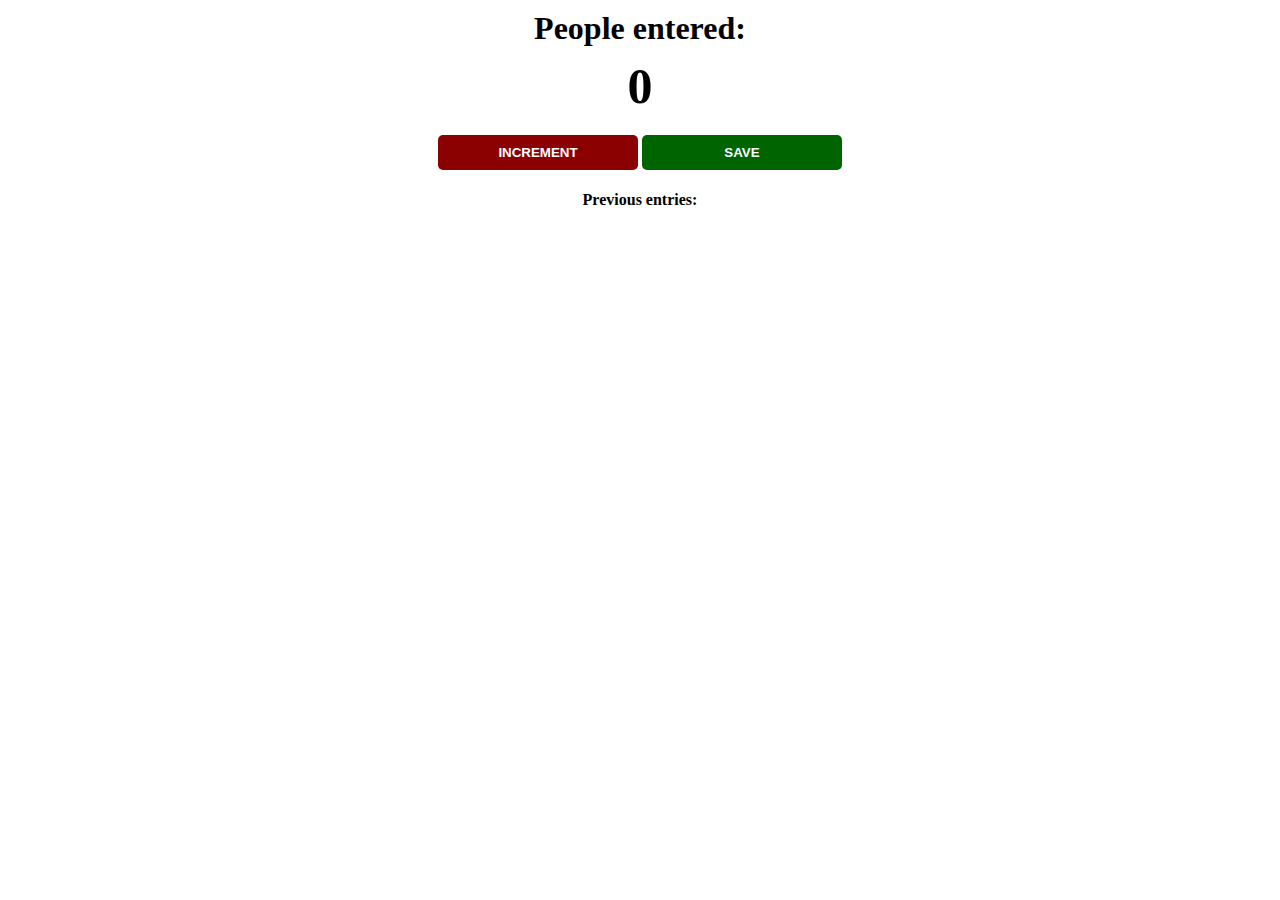
<file: counter/index.html>
<html>
	<head>
		<link rel="stylesheet" href="index.css">
	</head>
	<body>
		<h1>People entered:</h1>
		<h2 id="count-el">0</h2>
		
		<button id="increment-btn" onclick="increment()">INCREMENT</button>
		
		<button id="save-btn" onclick="save()">SAVE</button>
		
		<p id="save-el" onclick="save()">Previous entries: </p>
		
		<script src="index.js"></script>
		
	</body>

</html>
</file>
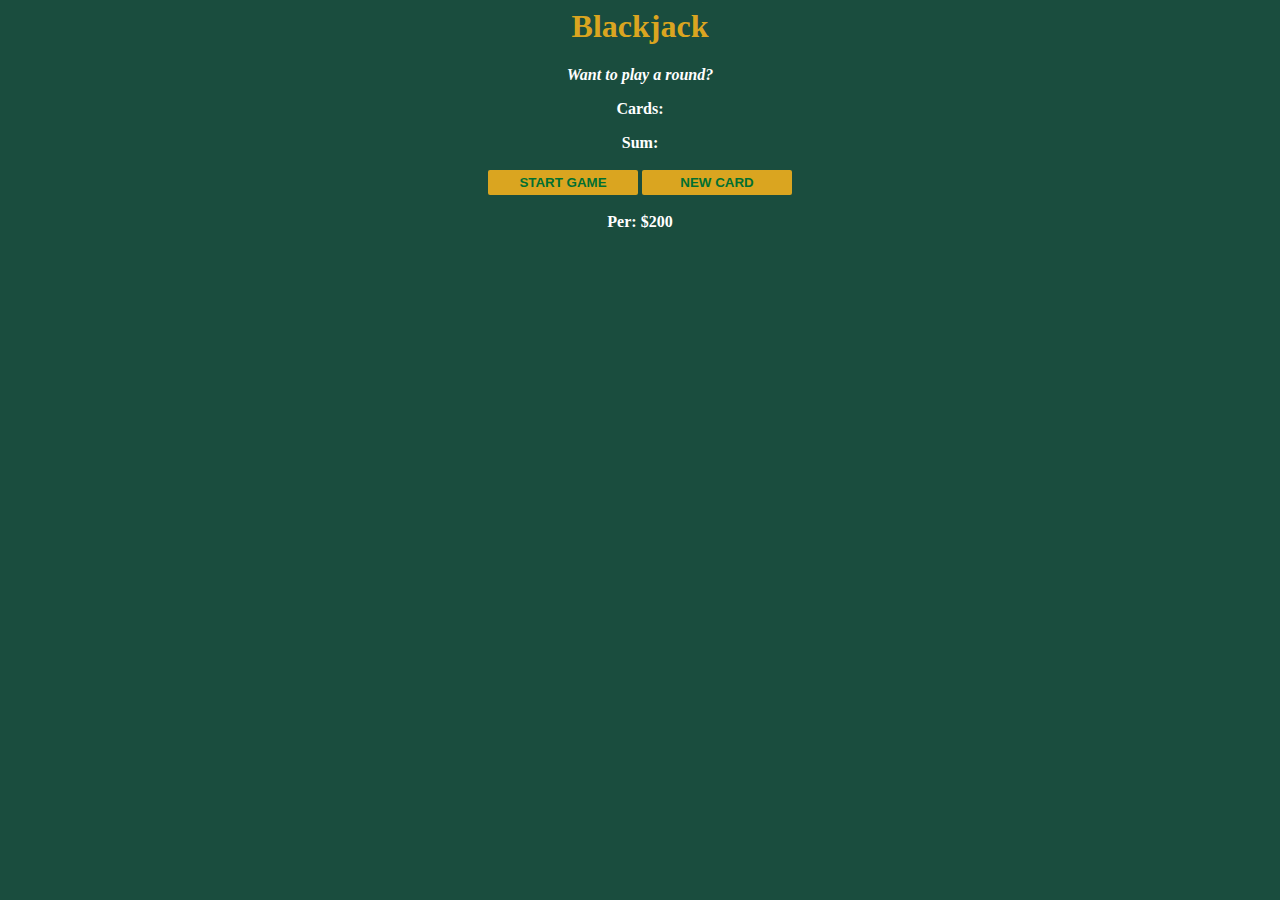
<file: black jack/bljack.html>
<html>
	<head>
		<link rel="stylesheet" href="bljack.css">
	</head>
	<body>
		<h1>Blackjack</h1>
		<p id="message-el">Want to play a round?</p>
		<p id="cards-el">Cards:</p>
		<p id="sum-el" class="sum-el">Sum:</p>
		
		<button onclick="startGame()">START GAME</button>
		<button onclick="newCard()">NEW CARD</button>
		
		<p id="player-el"></p>
		
		<script src="bljack.js"></script>
	</body>

</html>
</file>
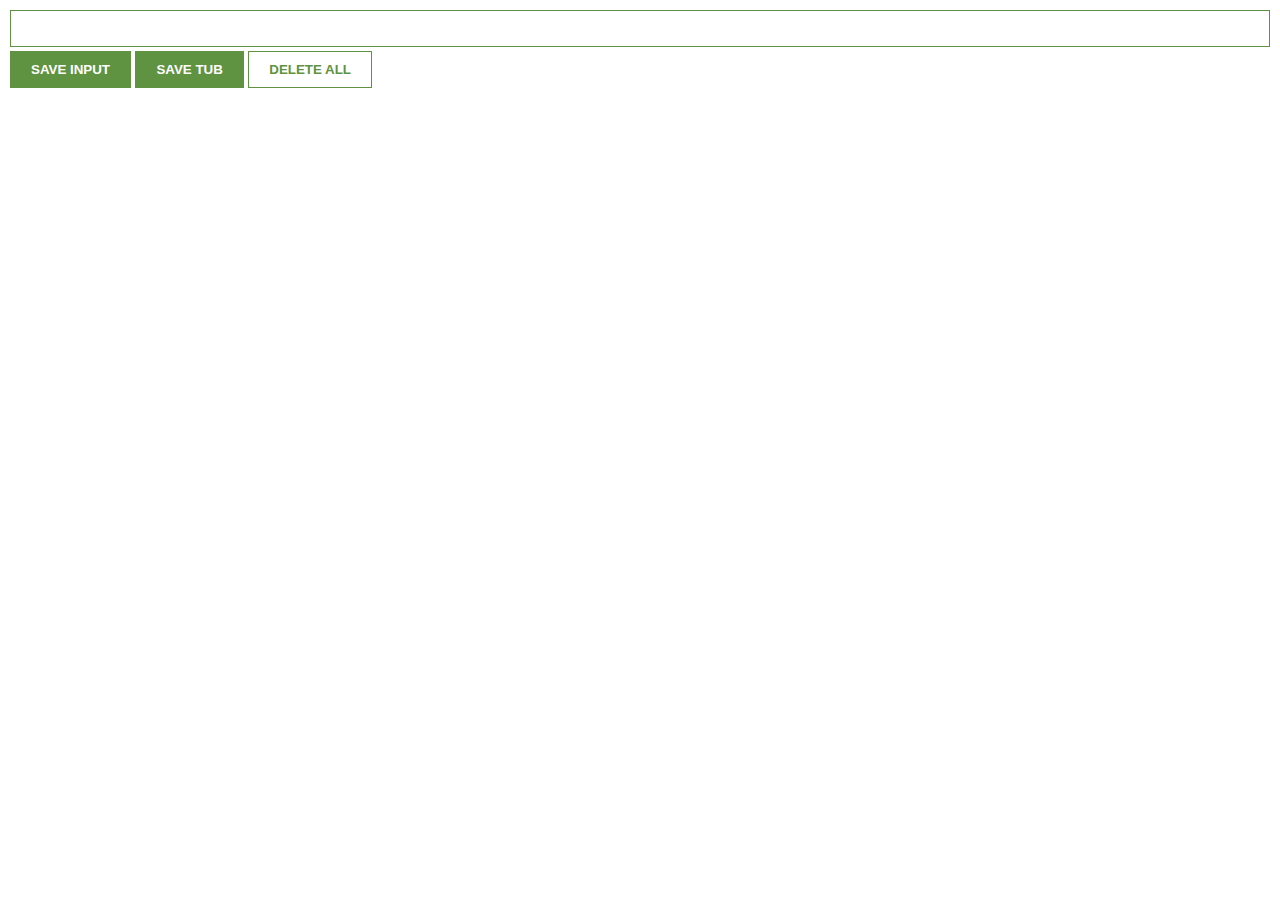
<file: chrome extention/chr_ext.html>
<html>
	<head>
		<link rel="stylesheet" href="chr_ext.css">
	</head>
	<body>
		<input type="text" id="input-el">
		<button id="input-btn">SAVE INPUT</button>
		<button id="tab-btn">SAVE TUB</button>
		<button id="delete-btn">DELETE ALL</button>
		
		<ul id="ul-el">
		</ul>
		
		<script src="chr_ext.js"></script>
	</body>

</html>
</file>
<file: counter/index.css>
body{
	font-weight: bold;
	text-align: center;
}

h1{
	margin-top: 10px;
	margin-bottom: 10px;
}

h2{
	font-size: 50px;
	margin-top: 0;
	margin-bottom: 20px;
}

button{

	border: none;
	padding-top: 10px;
	padding-bottom: 10px;
	color: white;
	font-weight: bold;
	width: 200px;
	margin-bottom: 5px;
	border-radius: 5px;
	
}	

button:active{
	box-shadow: 3px 2px 22px 1px rgba(0, 0, 0, 0.24);
}


#increment-btn {
	background: darkred;
}

#save-btn {
	background: darkgreen;
}

#
</file>
<file: black jack/bljack.css>
body {
	font-family: 'Trebuchet MS', 'Lucida Sans Unicode', 'Lucida Grande', 'Lucoda Sans', Arial sans-serif;
	background-image: url("card-bkground.jpg");
	background-size: cover;
	
	text-align: center;
	color: white;
	font-weight: bold;
	
}


h1 {
	color: goldenrod;
}

#message-el {
	font-style: italic;
}

button {
	color: #016f32;
	width: 150px;
	background: goldenrod;
	
	padding-top: 5px;
	padding-bottom: 5px;
	
	font-weight: bold;
	
	border: none;
	border-radius: 2px;
	
	margin-bottom: 2px;
	margin-top: 2px;
}
</file>
<file: chrome extention/chr_ext.css>
body {
	margin: 0;
	padding: 10px;
	font-family: Arial, Helvetica, sans-serif;
	min-width: 400px;
}

input {
	width: 100%; /* 100% + 10px + 10px */
	padding: 10px;
	box-sizing: border-box;
	border: 1px solid #5f9341;
	margin-bottom: 4px;
	
}

button {
	background: #5f9341;
	color: white;
	padding: 10px 20px 10px 20px;
	border: 1px solid #5f9341;
	font-weight: bold;
}

#delete-btn {
	background: white;
	color: #5f9341;
}




ul {
	margin-top: 20px;
	list-style: none;
	padding-left: 0;
}

ul li {
	margin-top: 5px;
}

ul li a {
	color: #5f9341;
}
</file>
